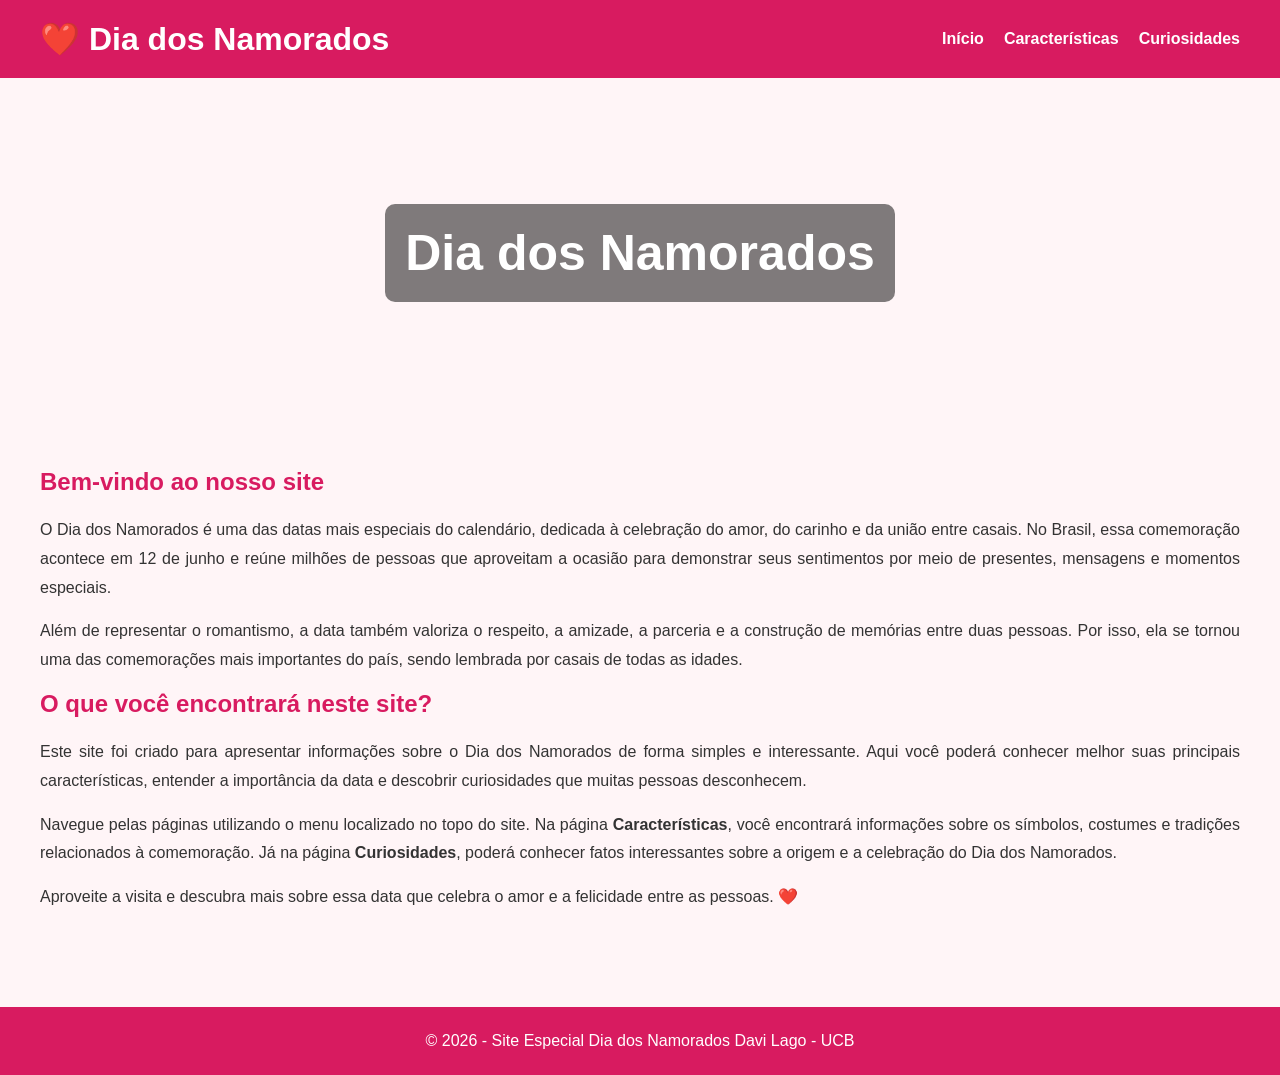
<file: index.html>
<!DOCTYPE html>
<html lang="pt-br">
<head>
<meta charset="UTF-8">
<meta name="viewport" content="width=device-width, initial-scale=1.0">
<title>Dia dos Namorados</title>
<link rel="stylesheet" href="style.css">
</head>
<body>

<header>
    <div class="topo">
        <div class="logo">❤️ Dia dos Namorados</div>

        <nav>
            <ul>
                <li><a href="index.html">Início</a></li>
                <li><a href="caracteristicas.html">Características</a></li>
                <li><a href="curiosidades.html">Curiosidades</a></li>
            </ul>
        </nav>
    </div>
</header>

<div class="banner">
    <h1>Dia dos Namorados</h1>
</div>

<div class="conteudo">

    <h2>Bem-vindo ao nosso site</h2>

    <p>
        O Dia dos Namorados é uma das datas mais especiais do calendário,
        dedicada à celebração do amor, do carinho e da união entre casais.
        No Brasil, essa comemoração acontece em 12 de junho e reúne milhões
        de pessoas que aproveitam a ocasião para demonstrar seus sentimentos
        por meio de presentes, mensagens e momentos especiais.
    </p>

    <p>
        Além de representar o romantismo, a data também valoriza o respeito,
        a amizade, a parceria e a construção de memórias entre duas pessoas.
        Por isso, ela se tornou uma das comemorações mais importantes do país,
        sendo lembrada por casais de todas as idades.
    </p>

    <h2>O que você encontrará neste site?</h2>

    <p>
        Este site foi criado para apresentar informações sobre o Dia dos
        Namorados de forma simples e interessante. Aqui você poderá conhecer
        melhor suas principais características, entender a importância da
        data e descobrir curiosidades que muitas pessoas desconhecem.
    </p>

    <p>
        Navegue pelas páginas utilizando o menu localizado no topo do site.
        Na página <strong>Características</strong>, você encontrará informações
        sobre os símbolos, costumes e tradições relacionados à comemoração.
        Já na página <strong>Curiosidades</strong>, poderá conhecer fatos
        interessantes sobre a origem e a celebração do Dia dos Namorados.
    </p>

    <p>
        Aproveite a visita e descubra mais sobre essa data que celebra o amor
        e a felicidade entre as pessoas. ❤️
    </p>

</div>

<footer>
    © 2026 - Site Especial Dia dos Namorados
    Davi Lago - UCB
</footer>

</body>
</html>
</file>
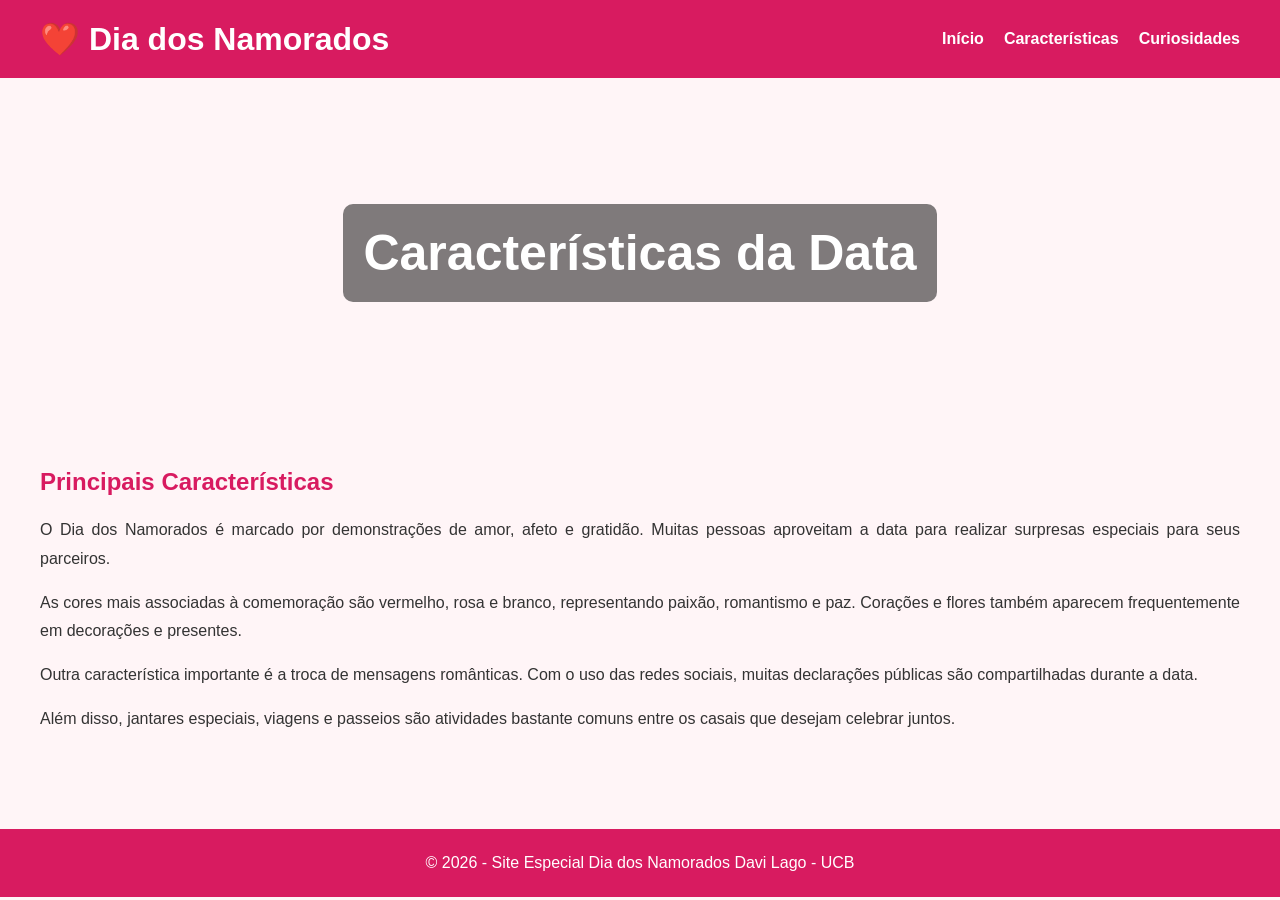
<file: caracteristicas.html>
<!DOCTYPE html>
<html lang="pt-br">
<head>
<meta charset="UTF-8">
<title>Características</title>
<link rel="stylesheet" href="style.css">
</head>
<body>

<header>
    <div class="topo">
        <div class="logo">❤️ Dia dos Namorados</div>

        <nav>
            <ul>
                <li><a href="index.html">Início</a></li>
                <li><a href="caracteristicas.html">Características</a></li>
                <li><a href="curiosidades.html">Curiosidades</a></li>
            </ul>
        </nav>
    </div>
</header>

<div class="banner">
    <h1>Características da Data</h1>
</div>

<div class="conteudo">

    <h2>Principais Características</h2>

    <p>
        O Dia dos Namorados é marcado por demonstrações de amor, afeto e gratidão.
        Muitas pessoas aproveitam a data para realizar surpresas especiais para seus
        parceiros.
    </p>

    <p>
        As cores mais associadas à comemoração são vermelho, rosa e branco,
        representando paixão, romantismo e paz. Corações e flores também aparecem
        frequentemente em decorações e presentes.
    </p>

    <p>
        Outra característica importante é a troca de mensagens românticas. Com o uso
        das redes sociais, muitas declarações públicas são compartilhadas durante a
        data.
    </p>

    <p>
        Além disso, jantares especiais, viagens e passeios são atividades bastante
        comuns entre os casais que desejam celebrar juntos.
    </p>

</div>

<footer>
    © 2026 - Site Especial Dia dos Namorados
    Davi Lago - UCB 
</footer>

</body>
</html>
</file>
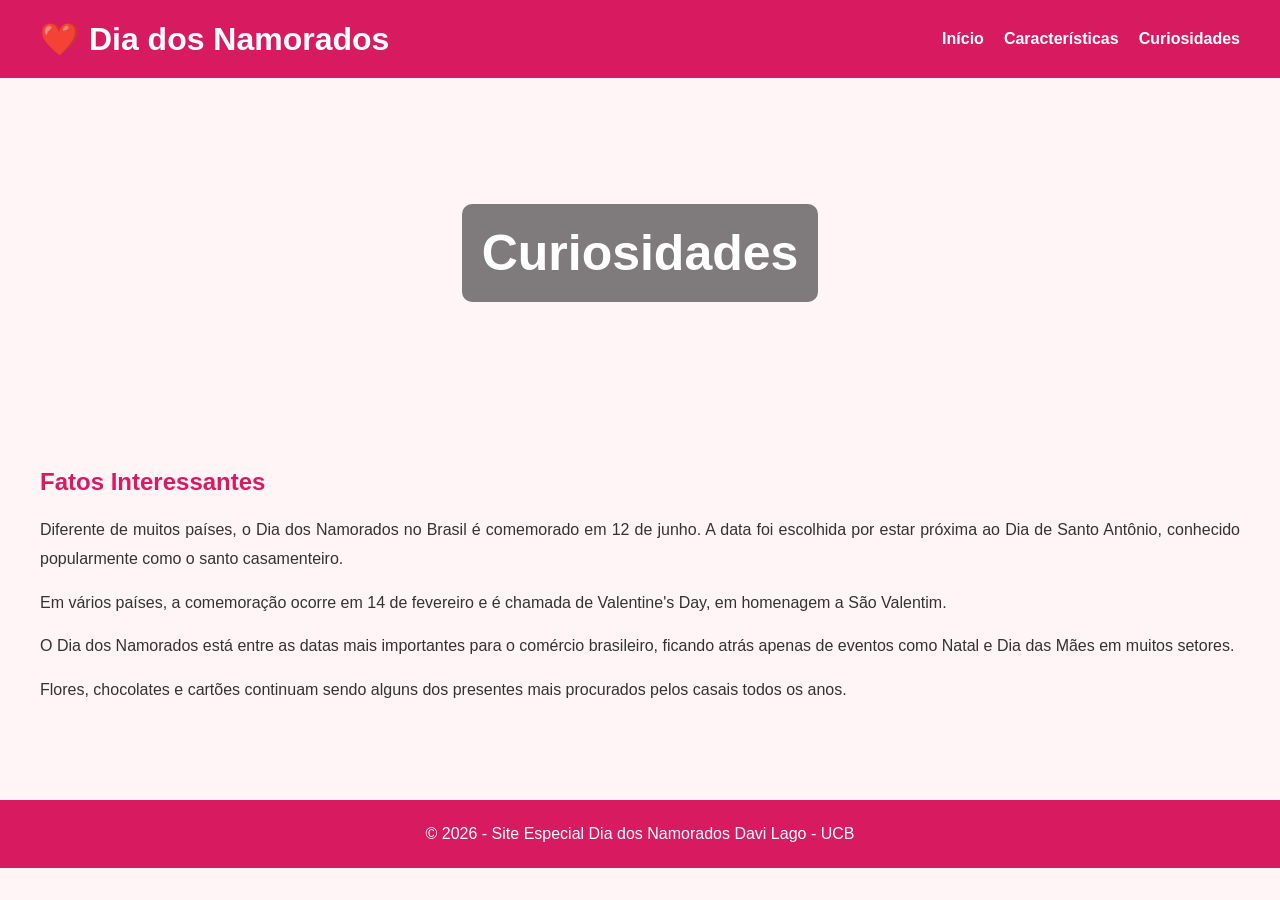
<file: curiosidades.html>
<!DOCTYPE html>
<html lang="pt-br">
<head>
<meta charset="UTF-8">
<title>Curiosidades</title>
<link rel="stylesheet" href="style.css">
</head>
<body>

<header>
    <div class="topo">
        <div class="logo">❤️ Dia dos Namorados</div>

        <nav>
            <ul>
                <li><a href="index.html">Início</a></li>
                <li><a href="caracteristicas.html">Características</a></li>
                <li><a href="curiosidades.html">Curiosidades</a></li>
            </ul>
        </nav>
    </div>
</header>

<div class="banner">
    <h1>Curiosidades</h1>
</div>

<div class="conteudo">

    <h2>Fatos Interessantes</h2>

    <p>
        Diferente de muitos países, o Dia dos Namorados no Brasil é comemorado em
        12 de junho. A data foi escolhida por estar próxima ao Dia de Santo Antônio,
        conhecido popularmente como o santo casamenteiro.
    </p>

    <p>
        Em vários países, a comemoração ocorre em 14 de fevereiro e é chamada de
        Valentine's Day, em homenagem a São Valentim.
    </p>

    <p>
        O Dia dos Namorados está entre as datas mais importantes para o comércio
        brasileiro, ficando atrás apenas de eventos como Natal e Dia das Mães em
        muitos setores.
    </p>

    <p>
        Flores, chocolates e cartões continuam sendo alguns dos presentes mais
        procurados pelos casais todos os anos.
    </p>

</div>

<footer>
    © 2026 - Site Especial Dia dos Namorados
    Davi Lago - UCB 
</footer>

</body>
</html>
</file>
<file: style.css>
*{
    margin:0;
    padding:0;
    box-sizing:border-box;
}

body{
    font-family: Arial, sans-serif;
    background:#fff5f7;
    color:#333;
}

header{
    background:#d81b60;
}

.topo{
    width:1200px;
    margin:auto;
    display:flex;
    justify-content:space-between;
    align-items:center;
    padding:20px 0;
}

.logo{
    color:white;
    font-size:32px;
    font-weight:bold;
}

nav ul{
    list-style:none;
    display:flex;
}

nav ul li{
    margin-left:20px;
}

nav ul li a{
    color:white;
    text-decoration:none;
    font-weight:bold;
}

.banner{
    background:url('https://images.unsplash.com/photo-1518199266791-5375a83190b7') center/cover;
    height:350px;
    display:flex;
    align-items:center;
    justify-content:center;
}

.banner h1{
    color:white;
    font-size:50px;
    background:rgba(0,0,0,0.5);
    padding:20px;
    border-radius:10px;
}

.conteudo{
    width:1200px;
    margin:auto;
    padding:40px 0;
}

.conteudo h2{
    color:#d81b60;
    margin-bottom:20px;
}

.conteudo p{
    line-height:1.8;
    margin-bottom:15px;
    text-align:justify;
}

footer{
    background:#d81b60;
    color:white;
    text-align:center;
    padding:25px;
    margin-top:40px;
}
</file>
